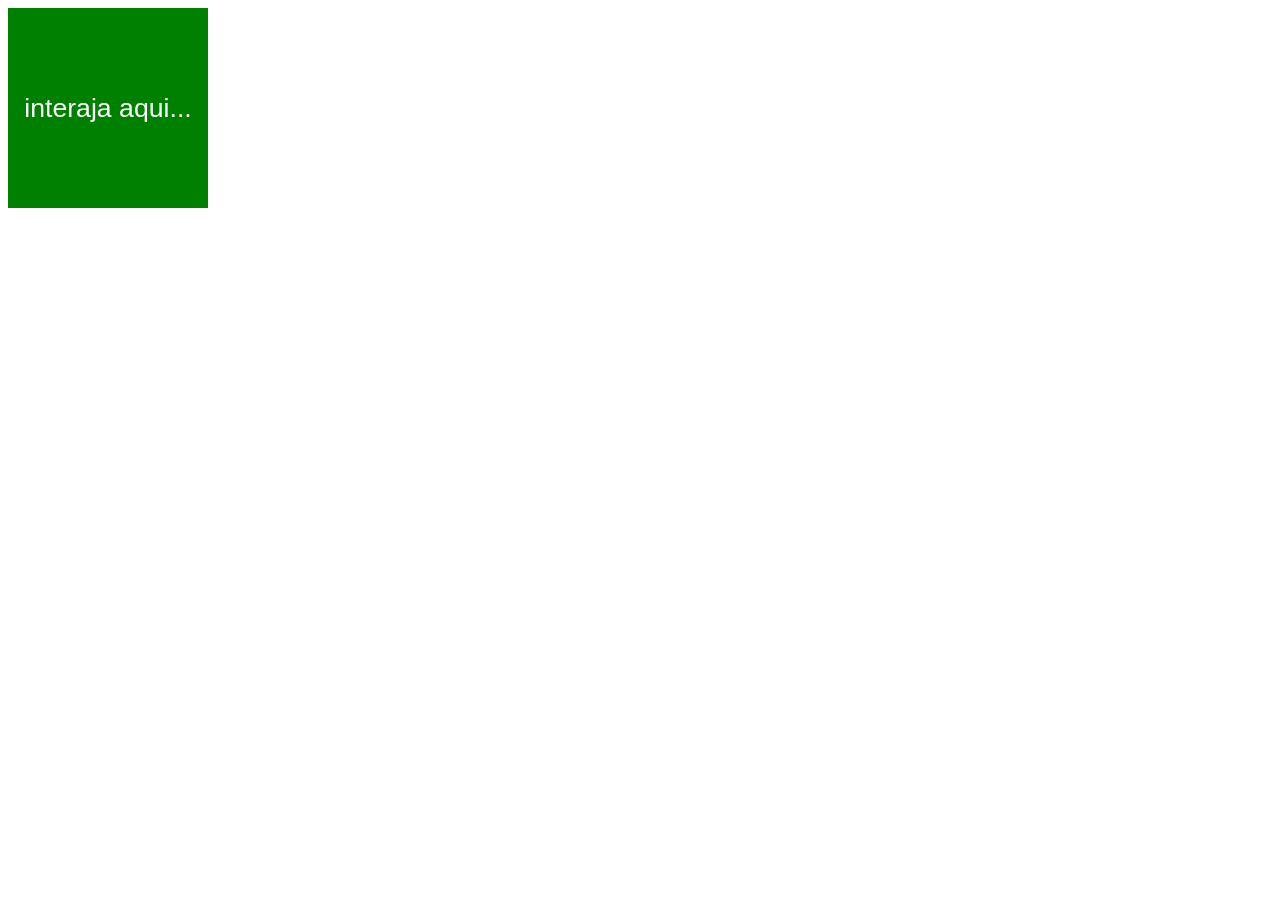
<file: Exemplo(02)/index.html>
<!DOCTYPE html>
<html lang="en">
<head>
    <meta charset="UTF-8">
    <meta http-equiv="X-UA-Compatible" content="IE=edge">
    <meta name="viewport" content="width=device-width, initial-scale=1.0">
    <title>Document</title>
    <style>
        div#area{
            font: normal 20pt Arial;
            background: green;
            color: white;
            width: 200px;
            height: 200px;
            line-height: 200px;
            text-align: center;
        }
    </style>
</head>
<body>
    <div id="area">
        interaja aqui...
    </div>
    <script>
        var area = document.getElementById('area')
        area.addEventListener('click',clicar)
        area.addEventListener('enter',entrar)
        area.addEventListener('mouseout',sair)

        function clicar(){ 
            area.innerHTML = 'CLICOU'
            //deixar na cor azul
        }
        function entrar(){
            area.innerHTML = 'ENTROU'
            //deixar na cor amarelo
        }
        function sair(){ 
            area.innerHTML = 'SAIU'
            //deixar na cor vermelho
         }
        
    </script>
</body>
</html>
</file>
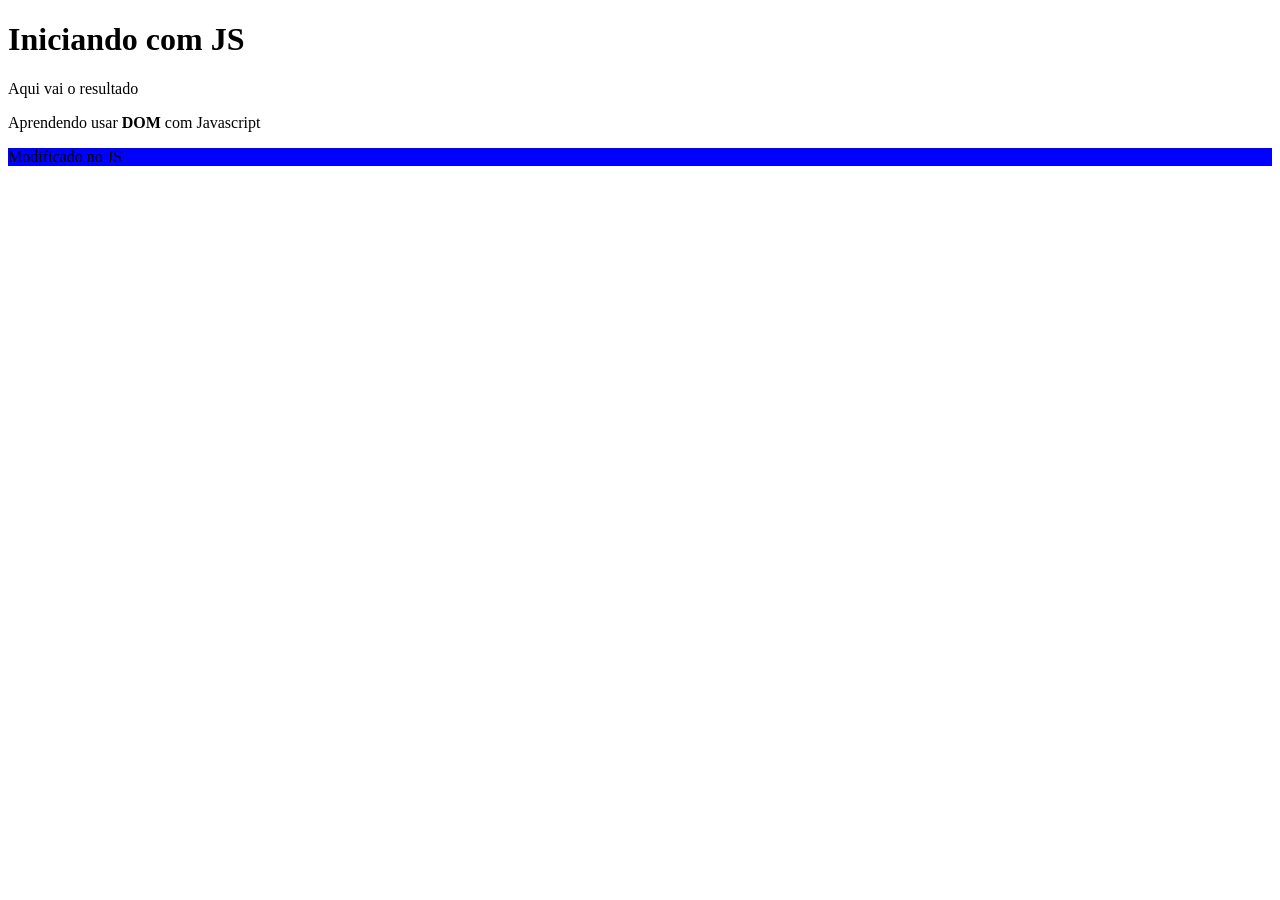
<file: Exemplo/index.html>
<!DOCTYPE html>
<html lang="en">
<head>
    <meta charset="UTF-8">
    <meta http-equiv="X-UA-Compatible" content="IE=edge">
    <meta name="viewport" content="width=device-width, initial-scale=1.0">
    <title>Document</title>
</head>
<body>
    <h1>Iniciando com JS</h1>
    <P>Aqui vai o resultado</P>
    <p>Aprendendo usar <strong>DOM</strong> com Javascript</p>
    <div id="msg">Clique aqui</div>
    <script>
        var corpo = document.body
        var p1 = document.getElementsByTagName('p')[1]
        /*var d = document.getElementById('msg')
        d.style.background = 'green'*/
        var d = document.querySelector('div#msg')
        d.style.background = 'blue'
        d.innerText = 'Modificado no JS'
    </script>
</body>
</html>
</file>
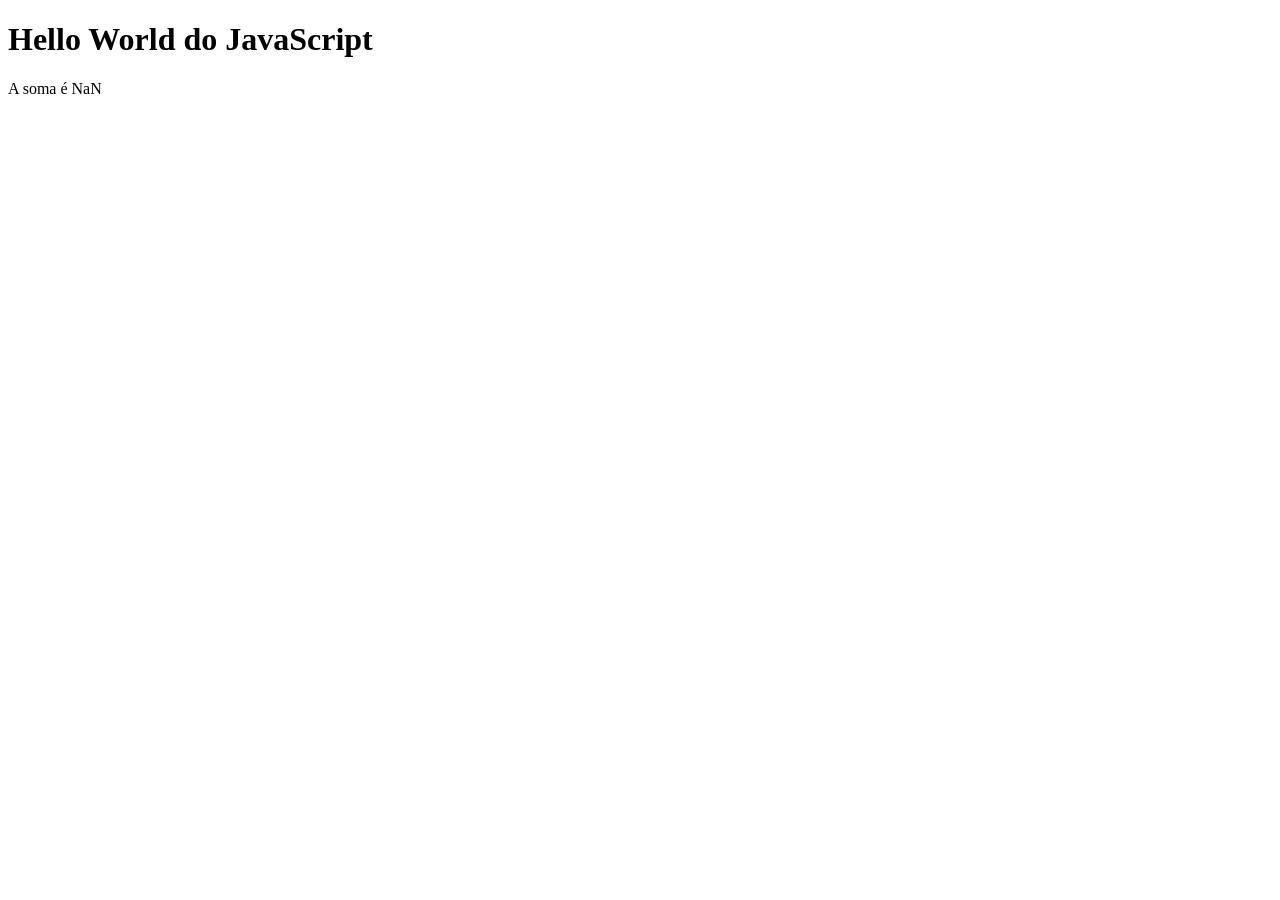
<file: Exemplo_01/index.html>
<!DOCTYPE html>
<html lang="pt-br">
<head>
    <meta charset="UTF-8">
    <meta http-equiv="X-UA-Compatible" content="IE=edge">
    <meta name="viewport" content="width=device-width, initial-scale=1.0">
    <title>Exemplo 01 - JavaScript</title>
</head>
<body>
    <h1>Hello World do JavaScript</h1>
    
    
   <script src="teste.js"></script>
</body>    
</html>
</file>
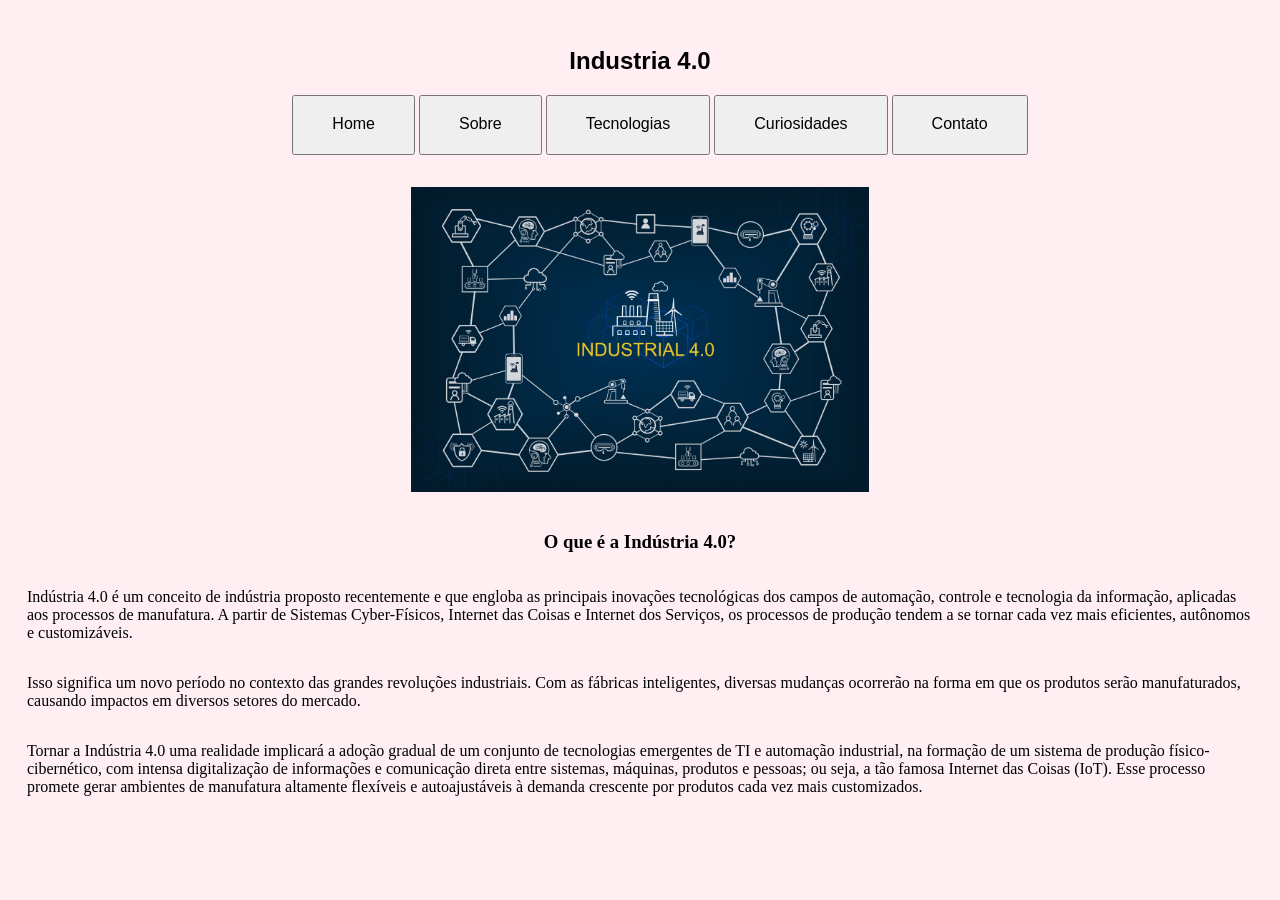
<file: exercicio/index.html>
<!DOCTYPE html>
<html lang="pt-br">
<head>
    <meta charset="UTF-8">
    <meta http-equiv="X-UA-Compatible" content="IE=edge">
    <meta name="viewport" content="width=device-width, initial-scale=1.0">
    <link rel="stylesheet" href="css/style.css">
    <link rel="shortcut icon" href="img/4.png" type="image/x-icon">
    <title>Industria 4.0</title>

    

</head>
<body>
    <header>
     
        <nav class="navbar">
            <a href class="nav-branding"></a>
            <h1>Industria 4.0</h1>

            <ul class="itens_menu">
               
               <button class="button1"> <a href="javascript:void(0);" onclick="troca1();">Home</a> </button>
                
                
               <button class="button1">    <a href="javascript:void(0);" onclick="troca2();">Sobre</a> </button>
               
                
                <button class="button1">    <a href="javascript:void(0);" onclick="troca3();">Tecnologias</a> </button>
                
              
                <button class="button1">   <a href="javascript:void(0);" onclick="troca4();">Curiosidades</a> </button>
               
                
                <button class="button1">   <a href="javascript:void(0);" onclick="troca5();">Contato</a> </button>
                
            </ul>
        </nav>

        <figure>
            <img class="img_topo" src="img/img1.jpg" alt="">
        </figure>
        <h3>O que é a Indústria 4.0?</h3>
        <p>Indústria 4.0 é um conceito de indústria proposto recentemente e que engloba as principais inovações tecnológicas dos campos
            de automação, controle e tecnologia da informação, aplicadas aos processos de manufatura. A partir de Sistemas Cyber-Físicos,
            Internet das Coisas e Internet dos Serviços, os processos de produção tendem a se tornar cada vez mais eficientes, autônomos e customizáveis. </p>

        <p>Isso significa um novo período no contexto das grandes revoluções industriais. Com as fábricas inteligentes, diversas mudanças 
           ocorrerão na forma em que os produtos serão manufaturados, causando impactos em diversos setores do mercado. </p> 

        <p>Tornar a Indústria 4.0 uma realidade implicará a adoção gradual de um conjunto de tecnologias emergentes de TI e automação 
            industrial, na formação de um sistema de produção físico-cibernético, com intensa digitalização de informações e comunicação 
            direta entre sistemas, máquinas, produtos e pessoas; ou seja, a tão famosa Internet das Coisas (IoT). Esse processo promete gerar 
            ambientes de manufatura altamente flexíveis e autoajustáveis à demanda crescente por produtos cada vez mais customizados.</p>   
    </header>
  
<script src="code.js"></script>
</body>
</html>
</file>
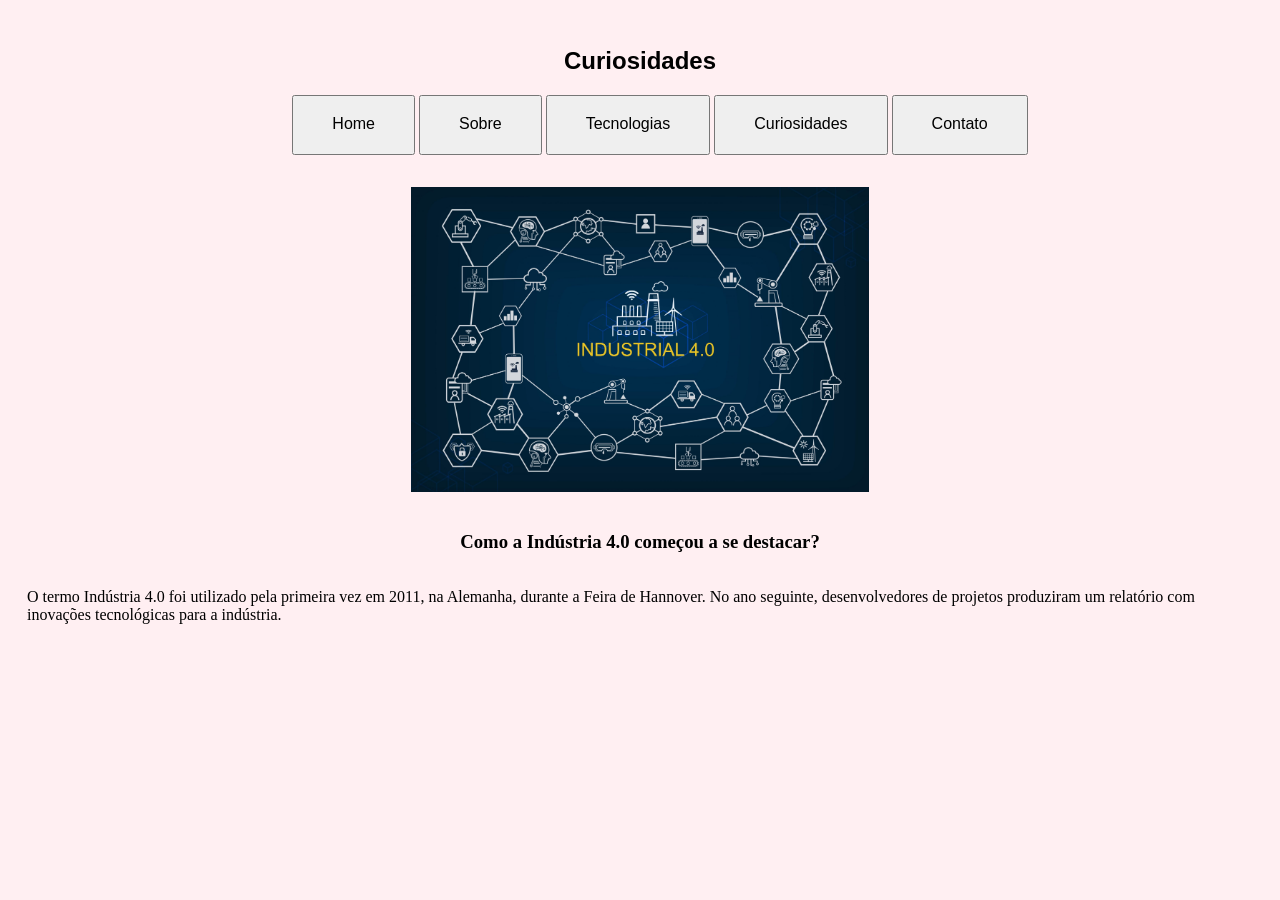
<file: exercicio/curio.html>
<!DOCTYPE html>
<html lang="pt-br">
<head>
    <meta charset="UTF-8">
    <meta http-equiv="X-UA-Compatible" content="IE=edge">
    <meta name="viewport" content="width=device-width, initial-scale=1.0">
    <link rel="stylesheet" href="css/style.css">
    <link rel="shortcut icon" href="img/4.png" type="image/x-icon">
    <title>Industria 4.0</title>

</head>
<body>
    <header>

     
        <nav class="navbar">
            <a href class="nav-branding"></a>
            <h1>Curiosidades</h1>
            <ul class="itens_menu">
            
               
                <button class="button1"> <a href="javascript:void(0);" onclick="troca1();">Home</a> </button>
                 
                 
                <button class="button1">    <a href="javascript:void(0);" onclick="troca2();">Sobre</a> </button>
                
                 
                 <button class="button1">    <a href="javascript:void(0);" onclick="troca3();">Tecnologias</a> </button>
                 
               
                 <button class="button1">   <a href="javascript:void(0);" onclick="troca4();">Curiosidades</a> </button>
                
                 
                 <button class="button1">   <a href="javascript:void(0);" onclick="troca5();">Contato</a> </button>
                 
             </ul>
         </nav>

         <figure>
            <img class="img_topo" src="img/img1.jpg" alt="">
         </figure>
         <h3>Como a Indústria 4.0 começou a se destacar?</h3>
         <p>O termo Indústria 4.0 foi utilizado pela primeira vez em 2011, na Alemanha, durante a Feira de Hannover. No ano seguinte, desenvolvedores de projetos produziram um relatório com inovações tecnológicas para a indústria.</p>
 
     </header>
   
 <script src="code.js"></script>
 </body>
 </html>
</file>
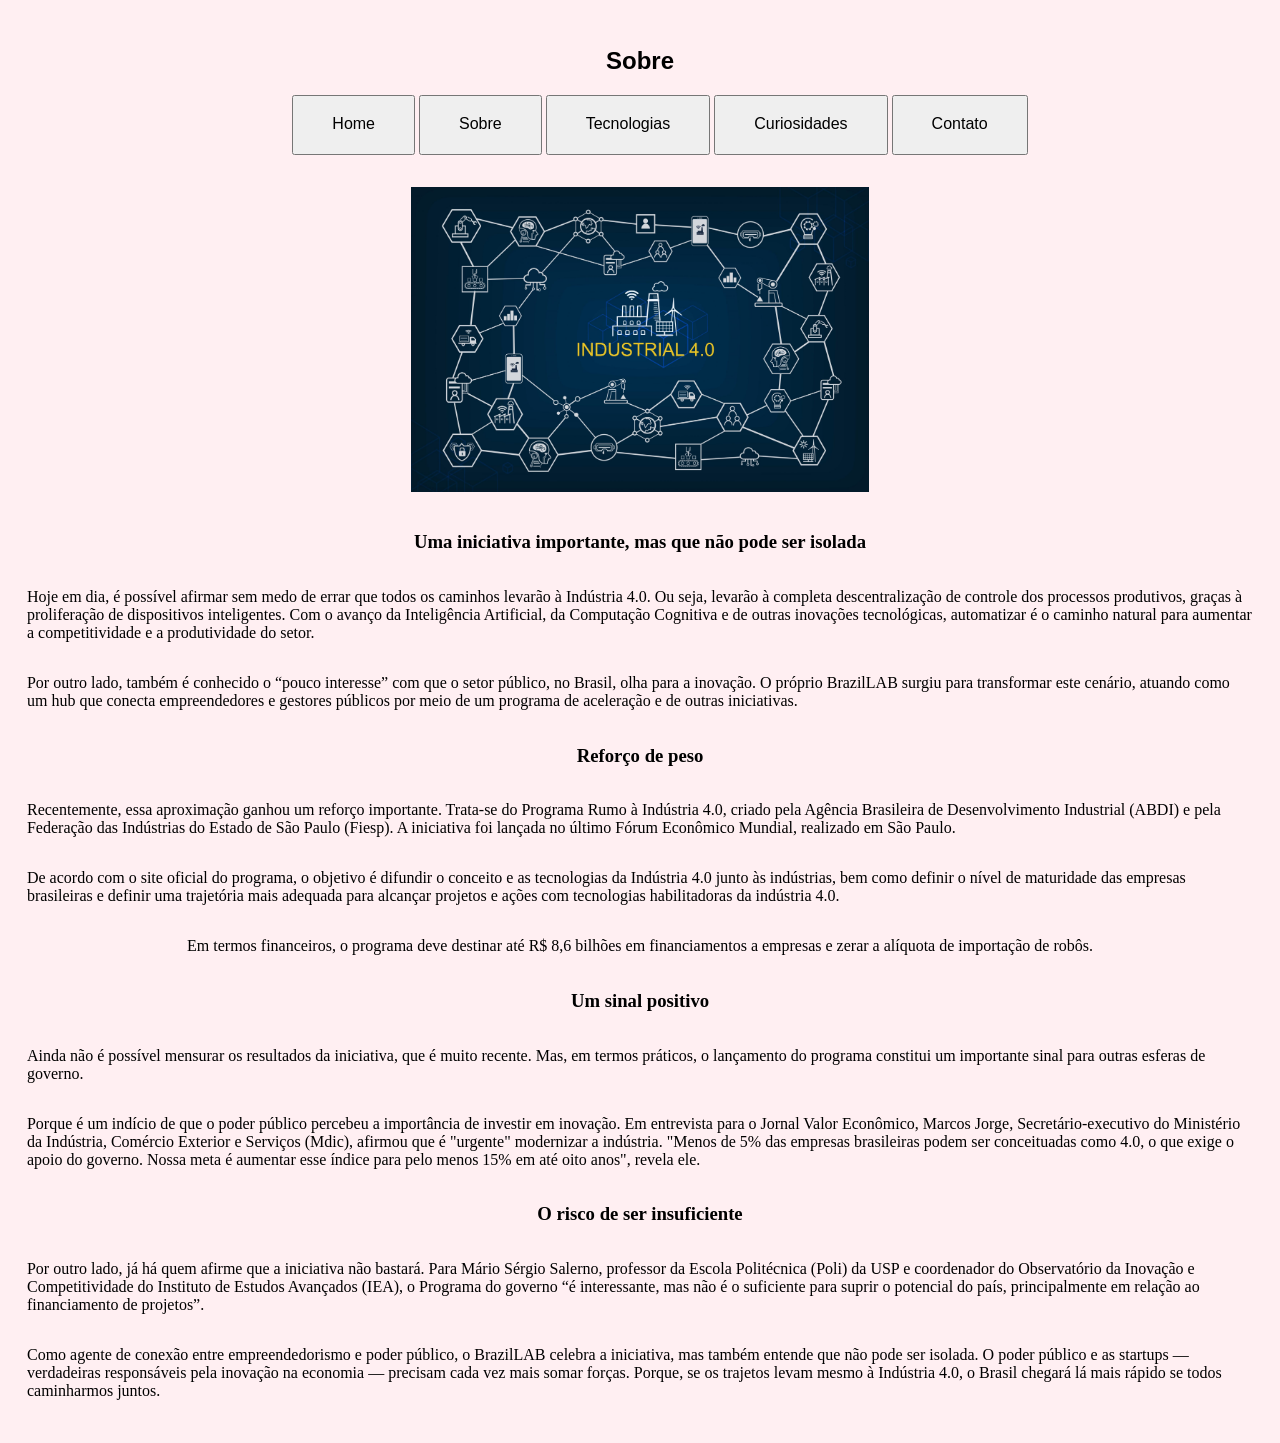
<file: exercicio/sobre.html>
<!DOCTYPE html>
<html lang="pt-br">
<head>
    <meta charset="UTF-8">
    <meta http-equiv="X-UA-Compatible" content="IE=edge">
    <meta name="viewport" content="width=device-width, initial-scale=1.0">
    <link rel="stylesheet" href="css/style.css">
    <link rel="shortcut icon" href="img/4.png" type="image/x-icon">
    <title>Industria 4.0</title>

</head>
<body>
    <header>

     
        <nav class="navbar">
            <a href class="nav-branding"></a>
            <h1>Sobre</h1>

            <ul class="itens_menu">
               
                <button class="button1"> <a href="javascript:void(0);" onclick="troca1();">Home</a> </button>
                 
                 
                <button class="button1">    <a href="javascript:void(0);" onclick="troca2();">Sobre</a> </button>
                
                 
                 <button class="button1">    <a href="javascript:void(0);" onclick="troca3();">Tecnologias</a> </button>
                 
               
                 <button class="button1">   <a href="javascript:void(0);" onclick="troca4();">Curiosidades</a> </button>
                
                 
                 <button class="button1">   <a href="javascript:void(0);" onclick="troca5();">Contato</a> </button>
                 
             </ul>
         </nav>

         <figure>
            <img class="img_topo" src="img/img1.jpg" alt="Foto do corinthians">
        </figure>
<h3>Uma iniciativa importante, mas que não pode ser isolada</h3>
<p>Hoje em dia, é possível afirmar sem medo de errar que todos os caminhos levarão à Indústria 4.0. Ou seja, levarão à completa
   descentralização de controle dos processos produtivos, graças à proliferação de dispositivos inteligentes. Com o avanço da 
   Inteligência Artificial, da Computação Cognitiva e de outras inovações tecnológicas, automatizar é o caminho natural para 
   aumentar a competitividade e a produtividade do setor.</p>
<p>Por outro lado, também é conhecido o “pouco interesse” com que o setor público, no Brasil, olha para a inovação. O próprio 
   BrazilLAB surgiu para transformar este cenário, atuando como um hub que conecta empreendedores e gestores públicos por meio 
   de um programa de aceleração e de outras iniciativas.</p>

  <h3>Reforço de peso</h3> 
  <p>Recentemente, essa aproximação ganhou um reforço importante. Trata-se do Programa Rumo à Indústria 4.0, criado pela Agência 
    Brasileira de Desenvolvimento Industrial (ABDI) e pela Federação das Indústrias do Estado de São Paulo (Fiesp). A iniciativa foi 
    lançada no último Fórum Econômico Mundial, realizado em São Paulo.</p>
  <p>De acordo com o site oficial do programa, o  objetivo é difundir o conceito e as tecnologias da Indústria 4.0 junto às indústrias, 
    bem como definir o nível de maturidade das empresas brasileiras e definir uma trajetória mais adequada para alcançar projetos e 
    ações com tecnologias habilitadoras da indústria 4.0.</p>  
  <p>Em termos financeiros, o programa deve destinar até R$ 8,6 bilhões em financiamentos a empresas e zerar a alíquota de importação de robôs.</p>  

 <h3>Um sinal positivo</h3>
 <p>Ainda não é possível mensurar os resultados da iniciativa, que é muito recente. Mas, em termos práticos, o lançamento do programa constitui um importante sinal para outras esferas de governo.</p>
 <p>Porque é um indício de que o poder público percebeu a importância de investir em inovação. Em entrevista para o  Jornal Valor 
   Econômico, Marcos Jorge, Secretário-executivo do Ministério da Indústria, Comércio Exterior e Serviços (Mdic), afirmou que é 
   "urgente" modernizar a indústria. "Menos de 5% das empresas brasileiras podem ser conceituadas como 4.0, o que exige o apoio 
   do governo. Nossa meta é aumentar esse índice para pelo menos 15% em até oito anos", revela ele.</p>

  <h3>O risco de ser insuficiente</h3>   
  <p>Por outro lado, já há quem afirme que a iniciativa não bastará. Para Mário Sérgio Salerno, professor da Escola Politécnica (Poli) da 
    USP e coordenador do Observatório da Inovação e Competitividade do Instituto de Estudos Avançados (IEA), o Programa do 
    governo “é interessante, mas não é o suficiente para suprir o potencial do país, principalmente em relação ao financiamento de projetos”.</p>   
  <p>Como agente de conexão entre empreendedorismo e poder público, o BrazilLAB celebra a iniciativa, mas também entende que 
    não pode ser isolada. O poder público e as startups — verdadeiras responsáveis pela inovação na economia — precisam cada vez 
    mais somar forças. Porque, se os trajetos levam mesmo à Indústria 4.0, o Brasil chegará lá mais rápido se todos caminharmos juntos.</p>  
     </header>
   
 <script src="code.js"></script>
 </body>
 </html>
</file>
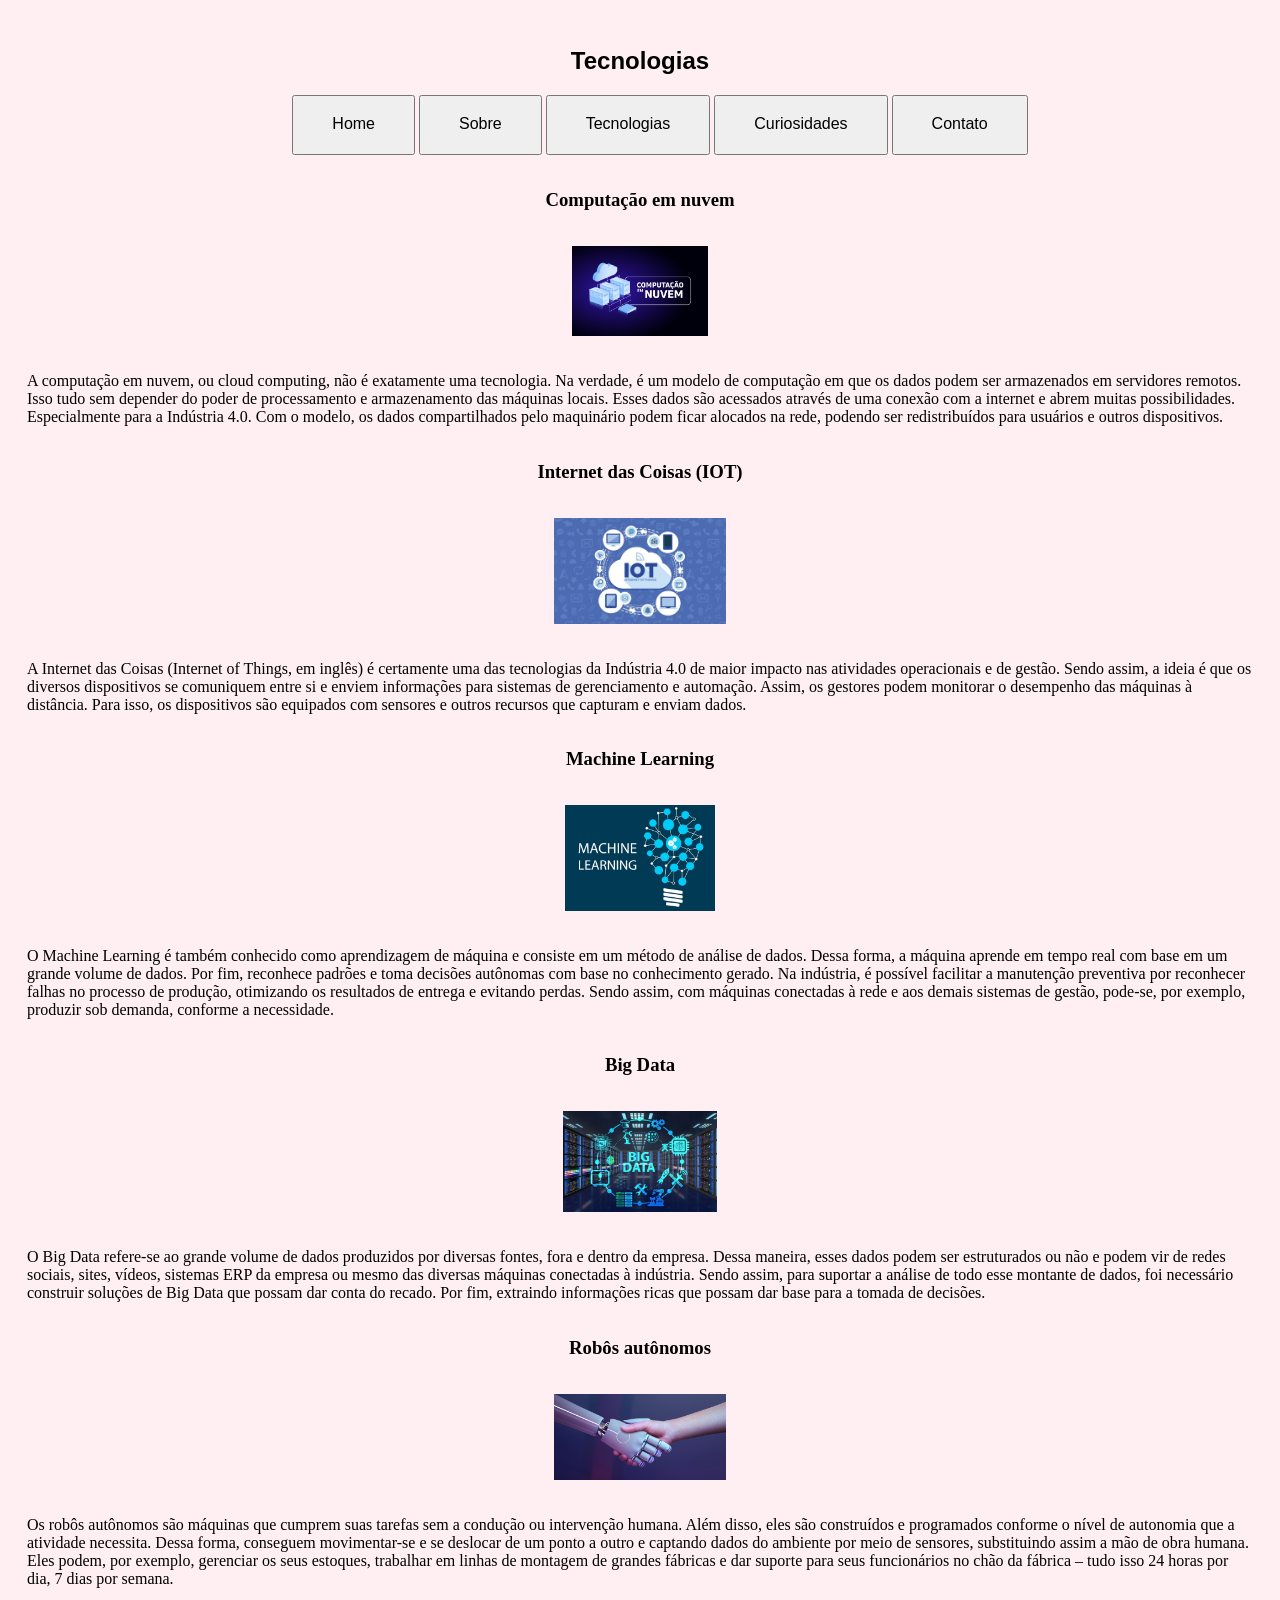
<file: exercicio/tec.html>
<!DOCTYPE html>
<html lang="pt-br">
<head>
    <meta charset="UTF-8">
    <meta http-equiv="X-UA-Compatible" content="IE=edge">
    <meta name="viewport" content="width=device-width, initial-scale=1.0">
    <link rel="stylesheet" href="css/style.css">
    <link rel="shortcut icon" href="img/4.png" type="image/x-icon">
    <title>Industria 4.0</title>

</head>
<body>
    <header>

     
        <nav class="navbar">
            <a href class="nav-branding"></a>
            <h1>Tecnologias</h1>
            <ul class="itens_menu">
               
                <button class="button1"> <a href="javascript:void(0);" onclick="troca1();">Home</a> </button>
                 
                 
                <button class="button1">    <a href="javascript:void(0);" onclick="troca2();">Sobre</a> </button>
                
                 
                 <button class="button1">    <a href="javascript:void(0);" onclick="troca3();">Tecnologias</a> </button>
                 
               
                 <button class="button1">   <a href="javascript:void(0);" onclick="troca4();">Curiosidades</a> </button>
                
                 
                 <button class="button1">   <a href="javascript:void(0);" onclick="troca5();">Contato</a> </button>
                 
             </ul>
         </nav>

        
        <h3>Computação em nuvem</h3>
        <figure>
            <img class="img_logo" src="img/imgnuvem.png" alt="">
        </figure>
       <p>A computação em nuvem, ou cloud computing, não é exatamente uma tecnologia. Na verdade, é um modelo de computação em que os dados podem ser armazenados em servidores remotos. Isso tudo sem depender do poder de processamento e armazenamento das máquinas locais.
        Esses dados são acessados através de uma conexão com a internet e abrem muitas possibilidades. Especialmente para a Indústria 4.0. Com o modelo, os dados compartilhados pelo maquinário podem ficar alocados na rede, podendo ser redistribuídos para usuários e outros dispositivos.</p>

        <h3>Internet das Coisas (IOT)</h3>
        <figure>
            <img class="img_logo" src="img/imgiot.jpg" alt="">
        </figure>
        <p>A Internet das Coisas (Internet of Things, em inglês) é certamente uma das tecnologias da Indústria 4.0 de maior impacto nas atividades operacionais e de gestão. Sendo assim, a ideia é que os diversos dispositivos se comuniquem entre si e enviem informações para sistemas de gerenciamento e automação.
           Assim, os gestores podem monitorar o desempenho das máquinas à distância. Para isso, os dispositivos são equipados com sensores e outros recursos que capturam e enviam dados.</p>

        <h3>Machine Learning</h3>
        <figure>
            <img class="img_logo" src="img/imgml.jpg" alt="">
        </figure>
        <p>O Machine Learning é também conhecido como aprendizagem de máquina e consiste em um método de análise de dados. Dessa forma, a máquina aprende em tempo real com base em um grande volume de dados. Por fim, reconhece padrões e toma decisões autônomas com base no conhecimento gerado.
            Na indústria, é possível facilitar a manutenção preventiva por reconhecer falhas no processo de produção, otimizando os resultados de entrega e evitando perdas. Sendo assim, com máquinas conectadas à rede e aos demais sistemas de gestão, pode-se, por exemplo, produzir sob demanda, conforme a necessidade.</p>   
            
        <h3>Big Data</h3> 
        <figure>
            <img class="img_logo" src="img/imgbd.jpg" alt="">
        </figure>  
        <p>O Big Data refere-se ao grande volume de dados produzidos por diversas fontes, fora e dentro da empresa. Dessa maneira, esses dados podem ser estruturados ou não e podem vir de redes sociais, sites, vídeos, sistemas ERP da empresa ou mesmo das diversas máquinas conectadas à indústria.
            Sendo assim, para suportar a análise de todo esse montante de dados, foi necessário construir soluções de Big Data que possam dar conta do recado. Por fim, extraindo informações ricas que possam dar base para a tomada de decisões.</p>

        <h3>Robôs autônomos</h3>
        <figure>
            <img class="img_logo" src="img/imgra.jpg" alt="">
        </figure>    
        <p>Os robôs autônomos são máquinas que cumprem suas tarefas sem a condução ou intervenção humana. Além disso, eles são construídos e programados conforme o nível de autonomia que a atividade necessita. Dessa forma, conseguem movimentar-se e se deslocar de um ponto a outro e captando dados do ambiente por meio de sensores, substituindo assim a mão de obra humana.
           Eles podem, por exemplo, gerenciar os seus estoques, trabalhar em linhas de montagem de grandes fábricas e dar suporte para seus funcionários no chão da fábrica – tudo isso 24 horas por dia, 7 dias por semana.</p>
     </header>
   
 <script src="code.js"></script>
 </body>
 </html>
</file>
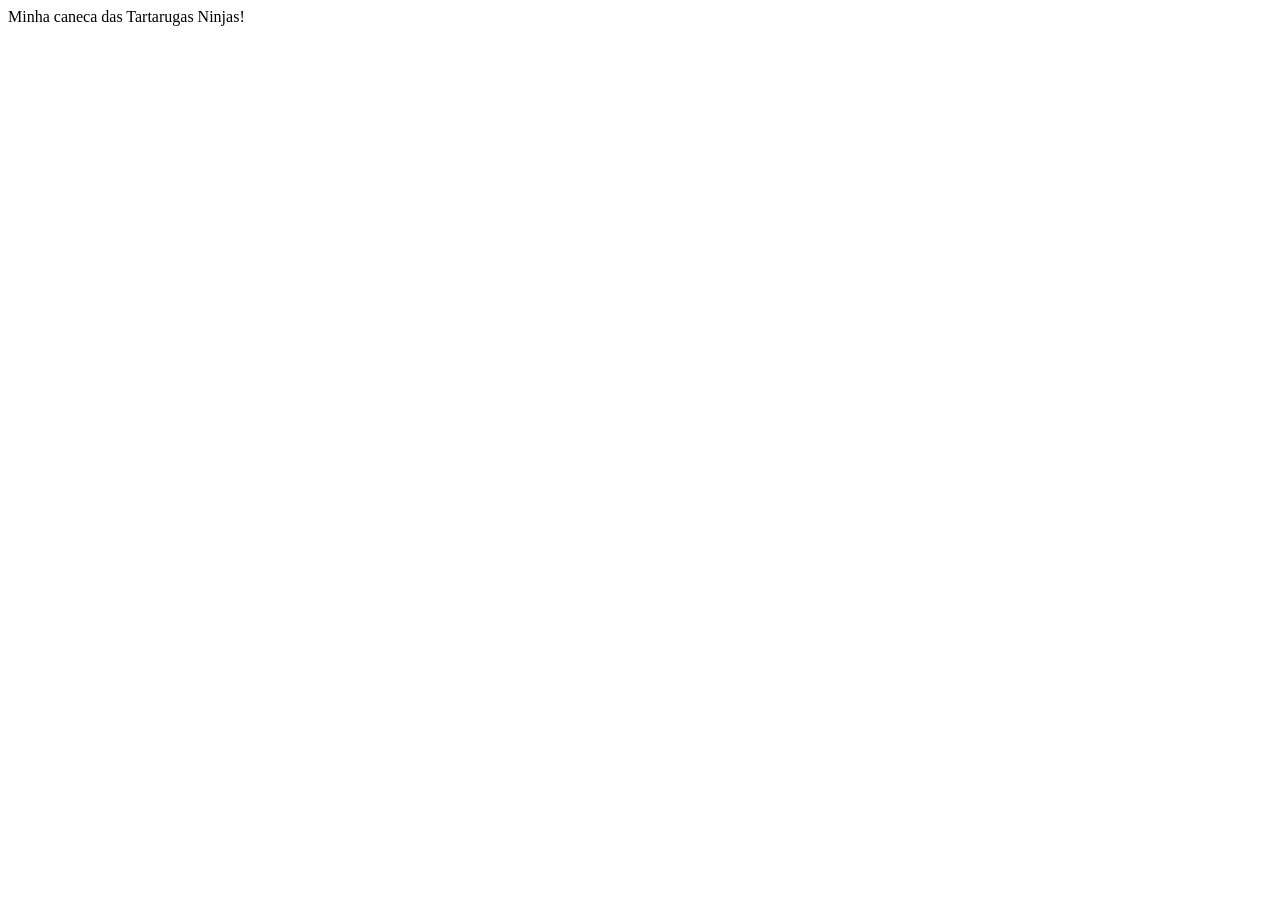
<file: rotas/rotas/html/caneca.html>
<!DOCTYPE html>
<html lang="en">
<head>
    <meta charset="UTF-8">
    <meta http-equiv="X-UA-Compatible" content="IE=edge">
    <meta name="viewport" content="width=device-width, initial-scale=1.0">
    <title>Document</title>
</head>
<body>
    Minha caneca das Tartarugas Ninjas!
</body>
</html>
</file>
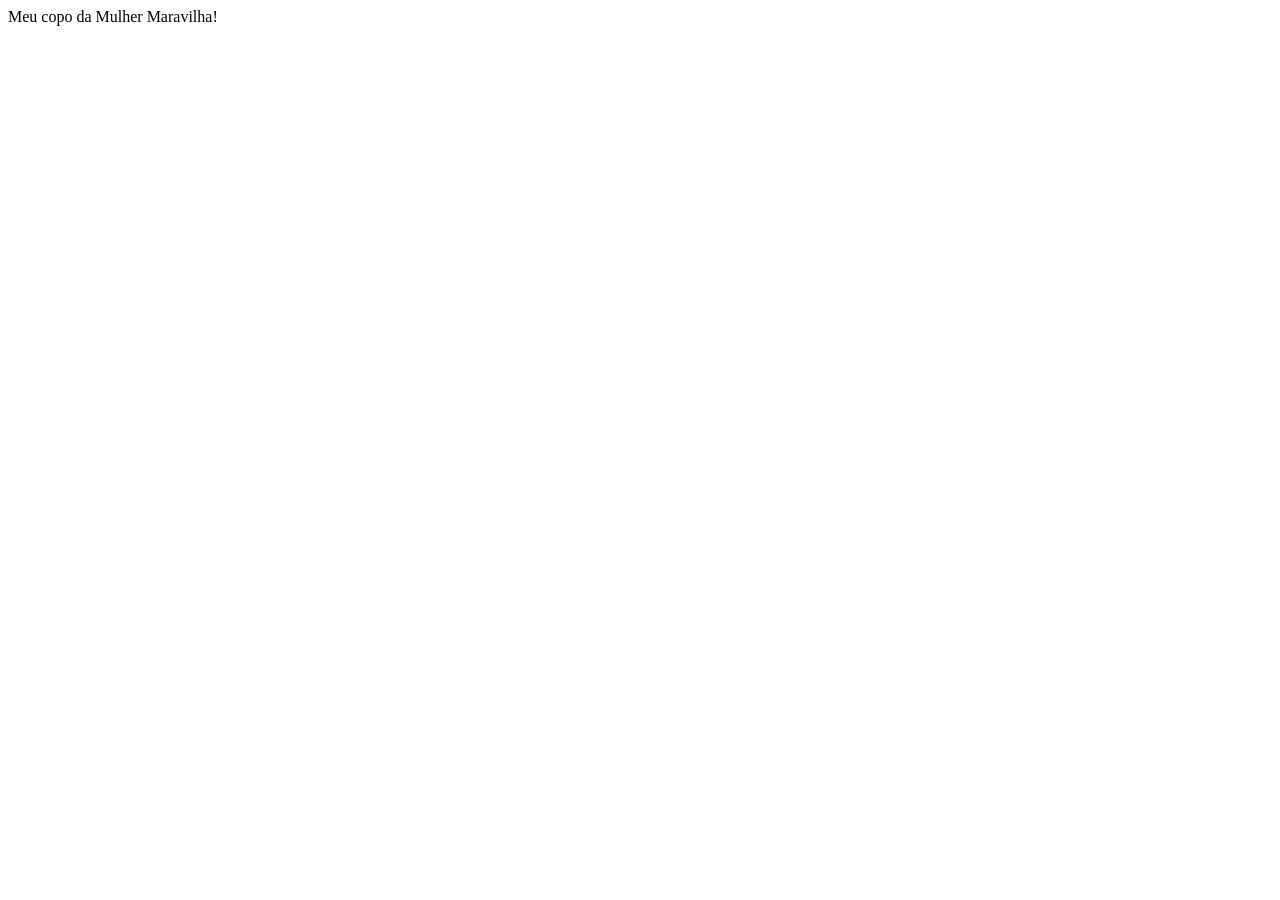
<file: rotas/rotas/html/copo.html>
<!DOCTYPE html>
<html lang="en">
<head>
    <meta charset="UTF-8">
    <meta http-equiv="X-UA-Compatible" content="IE=edge">
    <meta name="viewport" content="width=device-width, initial-scale=1.0">
    <title>Document</title>
</head>
<body>
    Meu copo da Mulher Maravilha!
</body>
</html>
</file>
<file: exercicio/css/style.css>
.img_um{
    width: 15%;
    margin-top: 1%;
    margin-bottom: 1%;
}

.img_topo{
  width: 40%;
}

.img_logo{
  width: 15%;
}

.img_contato{
  width: 100%;
}

figure{
    text-align: center ;
}

.itens_menu{
  line-height: 1.5;
  text-align: center;
}

.itens_menu a{
  font-size: 1.2em;
}


.itens_menu a:link, .itens_menu a:visited{
  color:	#000000;

  padding: 15px 30px;
  text-align: center;
  text-decoration: none;
  display: inline-block;
  font-size: 16px;
  margin: 4px 2px;
  margin-left: 2px;
  margin-top: 2px;

}

 /* mouse over link */
.itens_menu a:hover {
  color: #ffbfcb;
  padding: 15px 30px;
  text-align: center;
  text-decoration: none;
  display: inline-block;
  font-size: 16px;
  margin: 4px 2px;
  margin-left: 2px;
  margin-top: 2px;
}

 /* selected link */
.itens_menu a:active {
  color:#ffeff2;
  padding: 15px 30px;
  text-align: center;
  text-decoration: none;
  display: inline-block;
  font-size: 16px;
  margin: 4px 2px;
  margin-left: 2px;
  margin-top: 2px;
 }

 h1{
  text-align: center;
  font-family: Arial, Helvetica, sans-serif;
 }

 html{
  scroll-behavior: smooth;
}
body{
  background-color:#ffeff2;
}

header{
  padding: 1.5%;  
  position: relative;
  display: flex;
  flex-direction: column;
  align-items: center;
}
</file>
